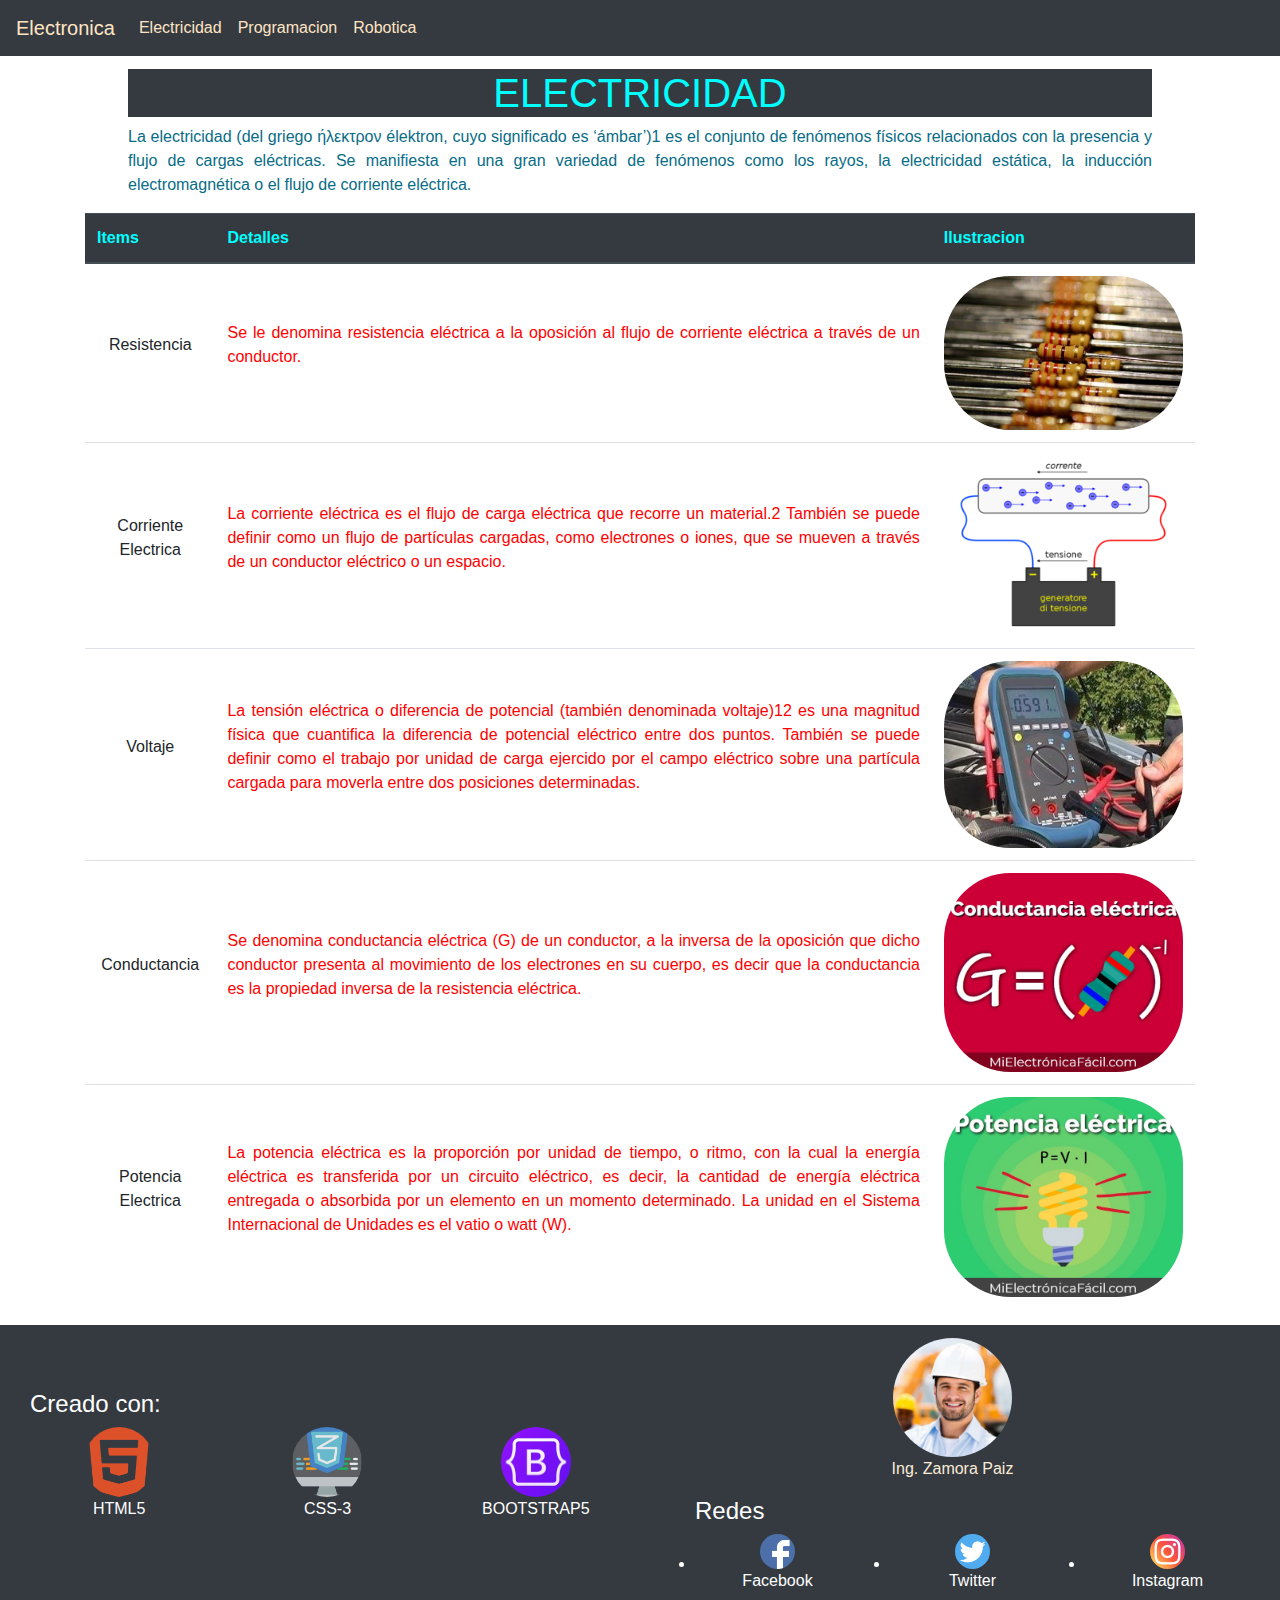
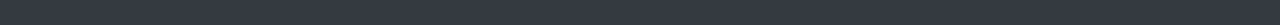
<file: templates/electri.html>
<!DOCTYPE html>
<html lang="en">
<head>
    <title>Electricidad</title>
        <meta charset="utf-8">
        <meta name="viewport" content="width=device-width, initial-scale=1">
        <link rel="stylesheet" href="https://maxcdn.bootstrapcdn.com/bootstrap/4.5.2/css/bootstrap.min.css">
        <script src="https://ajax.googleapis.com/ajax/libs/jquery/3.5.1/jquery.min.js"></script>
        <script src="https://cdnjs.cloudflare.com/ajax/libs/popper.js/1.16.0/umd/popper.min.js"></script>
        <script src="https://maxcdn.bootstrapcdn.com/bootstrap/4.5.2/js/bootstrap.min.js"></script>
        <link href="../static/style.css" rel="stylesheet">
        <link href="../static/style2.css" rel="stylesheet">
</head>
<body>
     <!-- NAV BAR -->  
     <nav class="navbar navbar-expand-md bg-dark navbar-dark">
        <a class="navbar-brand" href="../index.html">Electronica</a>
        <button class="navbar-toggler" type="button" data-toggle="collapse" data-target="#collapsibleNavbar">
          <span class="navbar-toggler-icon"></span>
        </button>
        <div class="collapse navbar-collapse" id="collapsibleNavbar">
          <ul class="navbar-nav">
            <li class="nav-item">
              <a class="nav-link" href="./electri.html">Electricidad</a>
            </li>
            <li class="nav-item">
              <a class="nav-link" href="./program.html">Programacion</a>
            </li>
            <li class="nav-item">
              <a class="nav-link" href="./robot.html">Robotica</a>
            </li>    
          </ul>
        </div>  
      </nav>

      <!-- Body Principal-->
      <div class="contariner fluid"></div>
      <div class="center">
        <h1 id="topic2">ELECTRICIDAD</h1>
      </div>
      <div class="hist">
          <p>La electricidad (del griego ήλεκτρον élektron, cuyo significado es ‘ámbar’)1​ es el conjunto de fenómenos físicos relacionados con la presencia y flujo de cargas eléctricas. Se manifiesta en una gran variedad de fenómenos como los rayos, la electricidad estática, la inducción electromagnética o el flujo de corriente eléctrica.</p>
      </div>
      <div>
        <div class="container fluid">
        <div class="table-responsive">
            <table class="table">
              <thead class="thead-dark">
                <tr>
                  <th>Items</th>
                  <th>Detalles</th>
                  <th>Ilustracion</th>
                 </tr>
              </thead>
              <tbody>
                <tr>
                  <td>
                    <div class="eti">
                          <p>
                            Resistencia
                          </p>
                    </div>
                  </td>
                  <td>
                    <div class="text">
                      <p>
                        Se le denomina resistencia eléctrica a la oposición al flujo de corriente eléctrica a través de un conductor.
                      </p>
                    </div>
                    </td>
                  <td>
                    <div>
                        <div class="colum"> 
                            <img class="colum_ima" src="resis.jpg" alt="resis">
                        </div>
                    </div>
                  </td>
                </tr>
                
                <tr>
                  <td>
                    <div class="eti">
                    <p>
                      Corriente Electrica
                    </p>
                    </div>
                  </td>
                  <td>
                    <div class="text">
                      <p>
                        La corriente eléctrica es el flujo de carga eléctrica que recorre un material.2​ También se puede definir como un flujo de partículas cargadas, como electrones o iones, que se mueven a través de un conductor eléctrico o un espacio.
                      </p>
                    </div>
                   </td>
                  <td>
                    <div>
                        <div class="colum"> 
                            <img class="colum_ima" src="i.png" alt="inten">
                        </div>
                    </div>
                  </td>
                </tr>
                
                <tr>
                  <td>
                    <div class="eti">
                    <p>
                      Voltaje
                    </p>
                    </div>
                  </td>
                  <td>
                    <div class="text">
                      <p>
                        La tensión eléctrica o diferencia de potencial (también denominada voltaje)1​2​ es una magnitud física que cuantifica la diferencia de potencial eléctrico entre dos puntos. También se puede definir como el trabajo por unidad de carga ejercido por el campo eléctrico sobre una partícula cargada para moverla entre dos posiciones determinadas.
                      </p>
                    </div>
                   </td>
                  <td>
                    <div>
                        <div class="colum"> 
                            <img class="colum_ima" src="volt.jpg" alt="volt">
                        </div>
                    </div>
                  </td>
                </tr>

                <tr>
                  <td>
                    <div class="eti">
                    <p>
                      Conductancia
                    </p>
                    </div>
                  </td>
                  <td>
                    <div class="text">
                      <p>
                        Se denomina conductancia eléctrica (G) de un conductor, a la inversa de la oposición que dicho conductor presenta al movimiento de los electrones en su cuerpo, es decir que la conductancia es la propiedad inversa de la resistencia eléctrica.
                      </p>
                    </div>
                   </td>
                  <td>
                    <div>
                        <div class="colum"> 
                            <img class="colum_ima" src="conduc.jpg" alt="conductancia">
                        </div>
                    </div>
                  </td>
                </tr>
                
                <tr>
                  <td>
                    <div class="eti">
                      <p>
                        Potencia Electrica
                      </p>
                    </div>
                  </td>
                  <td>
                    <div class="text">
                      <p>
                        La potencia eléctrica es la proporción por unidad de tiempo, o ritmo, con la cual la energía eléctrica es transferida por un circuito eléctrico, es decir, la cantidad de energía eléctrica entregada o absorbida por un elemento en un momento determinado. La unidad en el Sistema Internacional de Unidades es el vatio o watt (W).
                      </p>
                    </div>
                   </td>
                  <td>
                    <div>
                        <div class="colum"> 
                            <img class="colum_ima" src="poten.jpg" alt="potencia">
                        </div>
                    </div>
                  </td>
                </tr>


                



              </tbody>
            </table>
          </div>
        </div>
        

    </div>
        
        
        
        
        <!--Footer-->

        <footer>
            <div class="container-fluid bg-dark">
              <div class="container-fluid">
                <div class="row">
                  <div class="col-sm-6 col-md-6 bg-success bg-dark text-white">
                   <div class="foot1">
                      <h4>Creado con:</h4>
                      <div class="row">
                        <div class="col-sm-4">
                          <img class="red2" src="html5.png" alt="htmls">
                          <p>HTML5</p>
                        </div>
                        <div class="col-sm-4">
                          <img class="red2" src="css.png" alt="css">
                          <p>CSS-3</p>
                        </div>
                        <div class="col-sm-4">
                          <img class="red2" src="boots.png" alt="boots">
                          <p>BOOTSTRAP5</p>
                        </div>
                      </div>
                   </div>
                  </div>
                  <div class="col-sm-6 col-md-6 bg-sucess bg-dark text-white">
                    <div class="foot2"> 
                      <img class="ing" src="ing.jpg" alt="ing">
                    </div>
                    <div id="ing1"> 
                      <p>Ing. Zamora Paiz</p>
                    </div>
                    <ul>
                      <h4>Redes</h4>
                      <div class="row">
                        <div class="col-sm-4">
                          <li><a href="https://www.facebook.com/Aaronjotero.351"> <img class="red" src="facebook.png" alt="face"></a></li>
                          <p>Facebook</p>
                        </div>
                        <div class="col-sm-4">
                          <li><a href="https://twitter.com/Ajotero_351"> <img class="red" src="twiter.png" alt="twiter"></a></li>
                          <p>Twitter</p>
                        </div>
                        <div class="col-sm-4">
                          <li><a href="https://www.instagram.com/ajotero99"> <img class="red" src="insta.png" alt="insta"></a></li>
                          <p>Instagram</p>
                        </div>
                     </ul>
                  </div>
                </div>
              </div>
            </div>
          </footer>
</body>
</html>
</file>
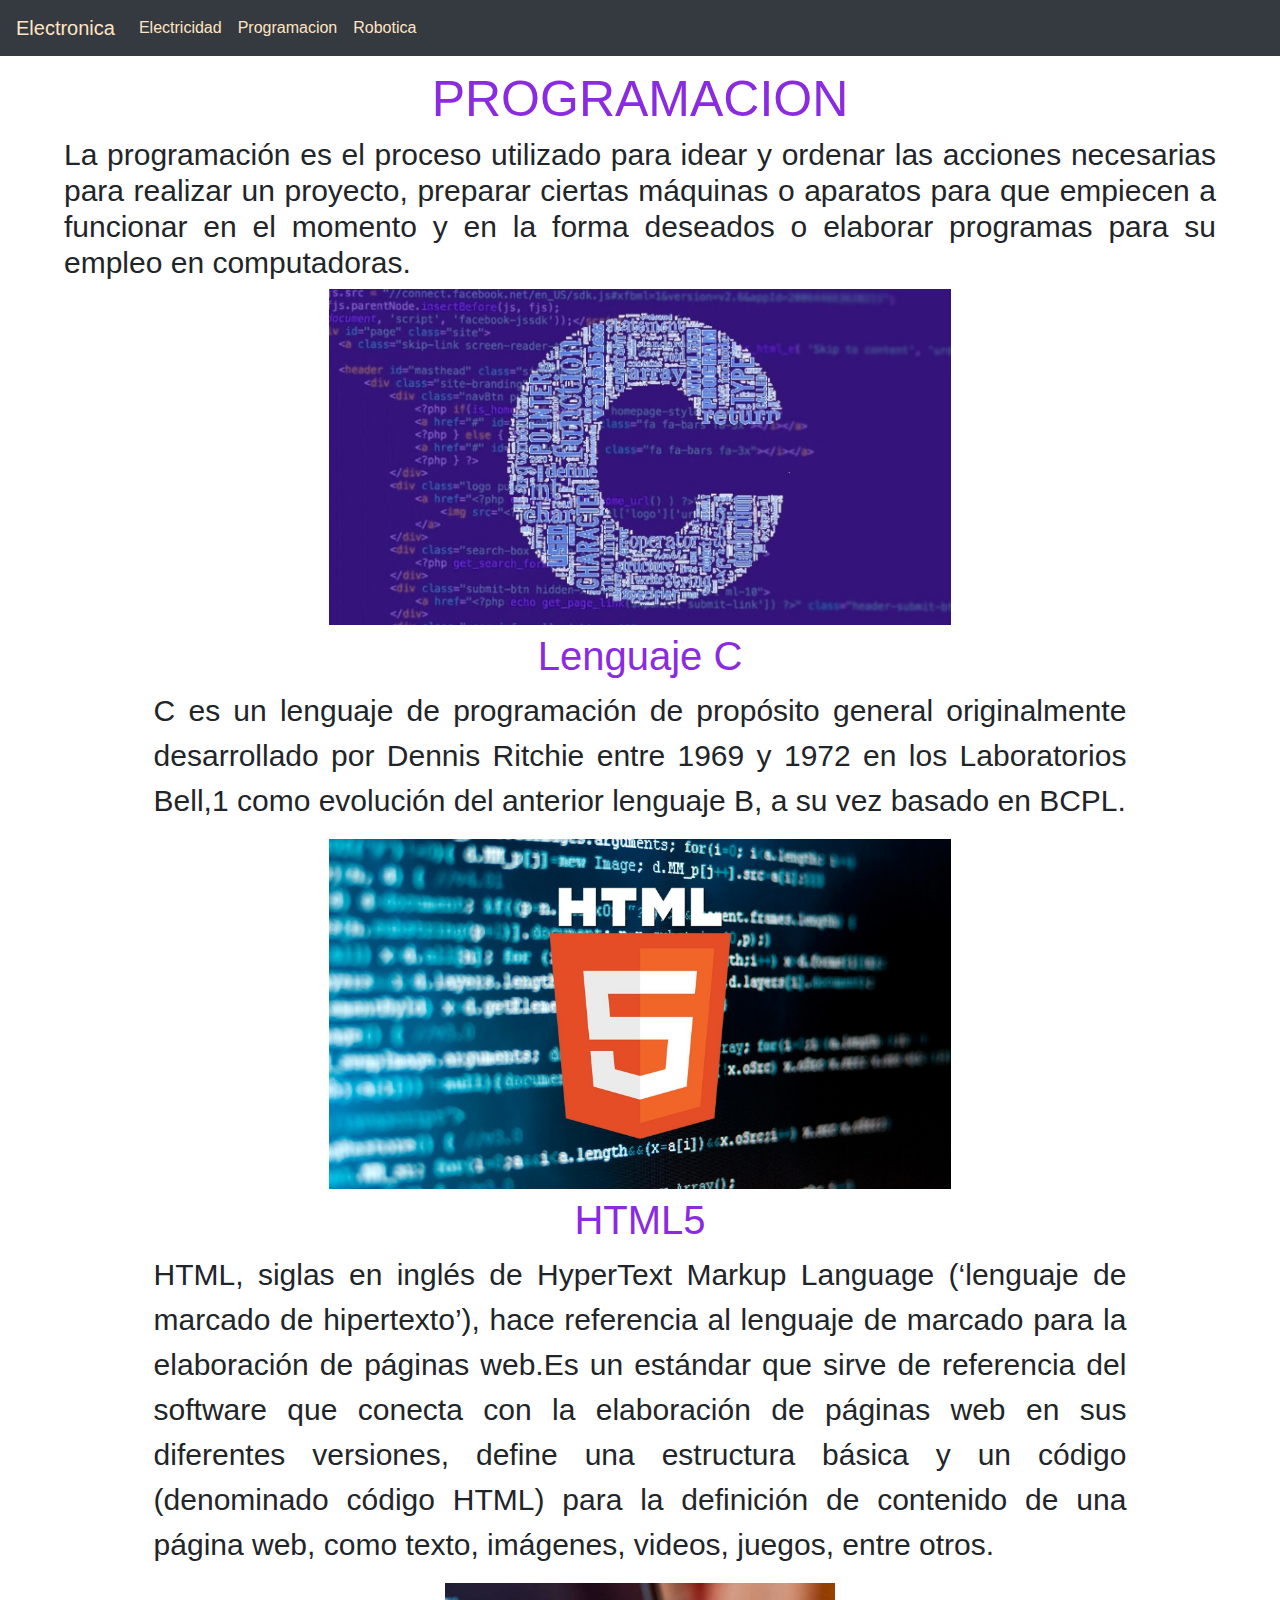
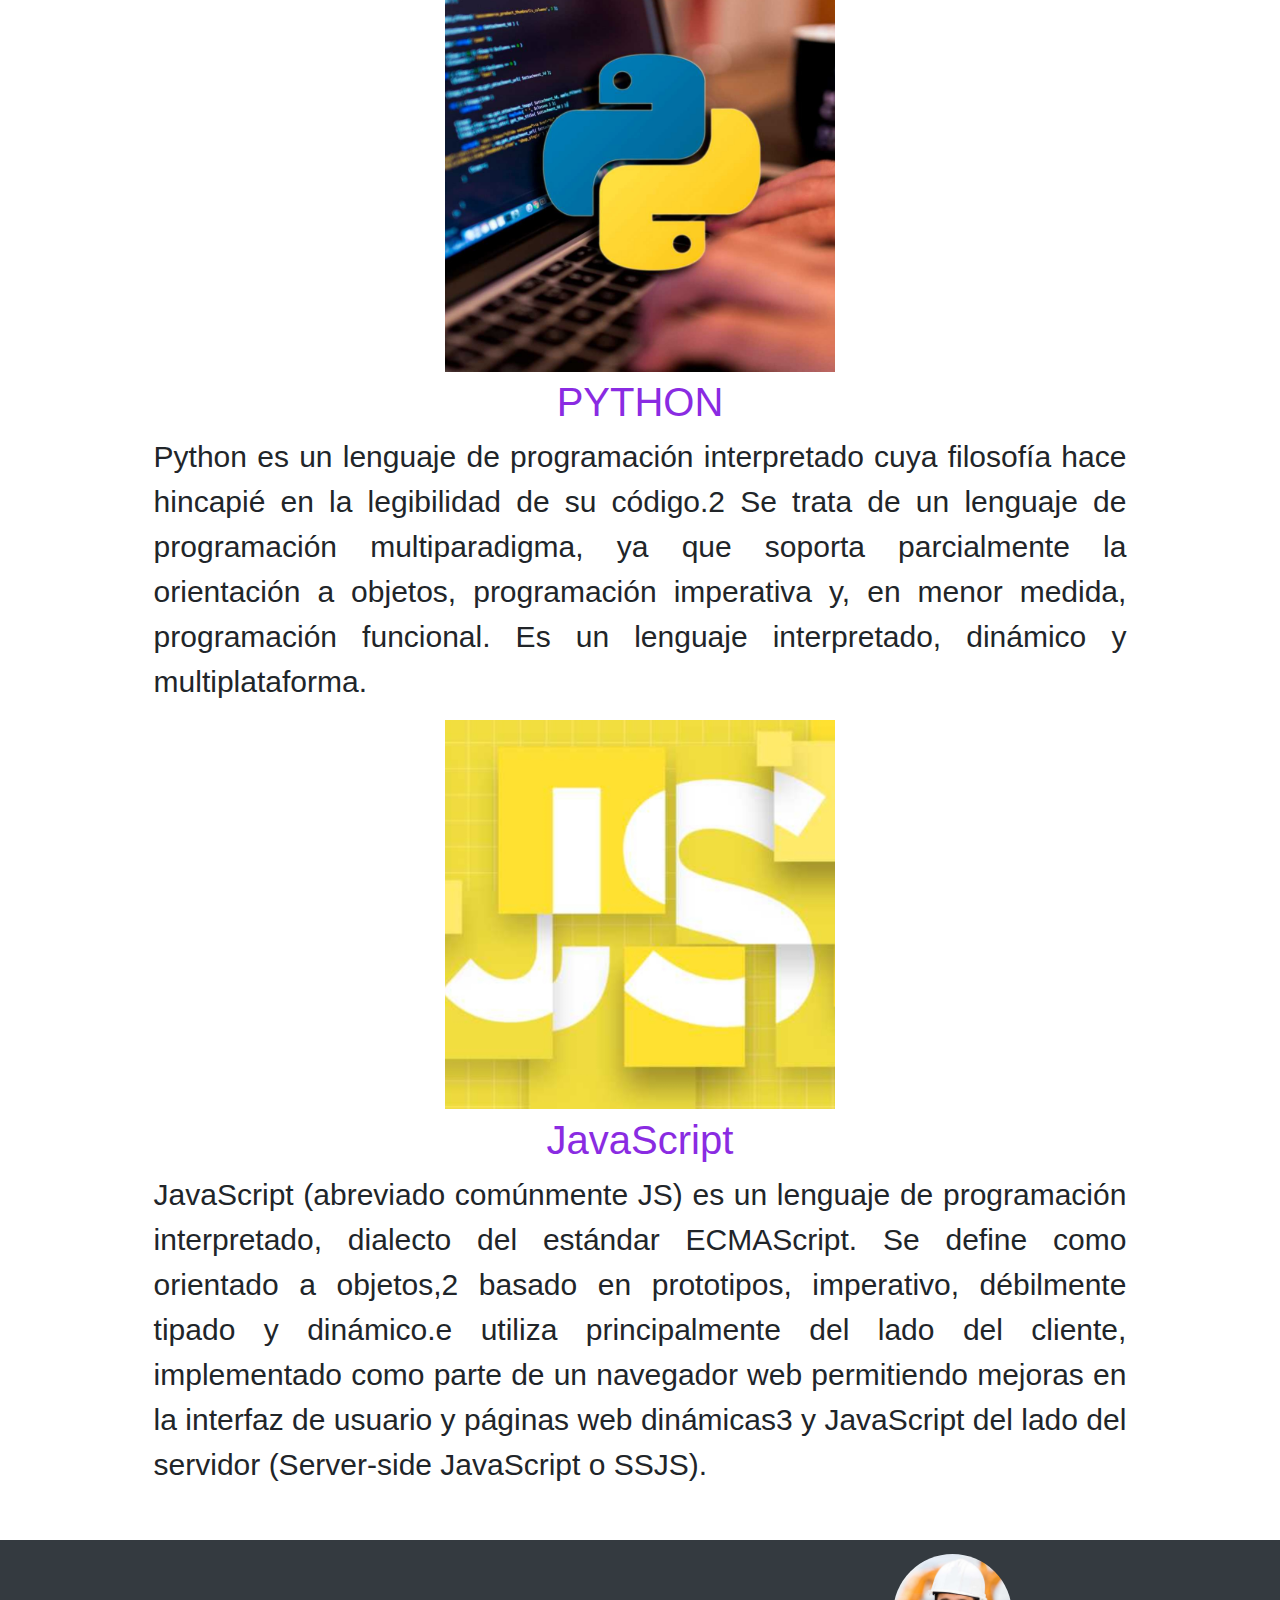
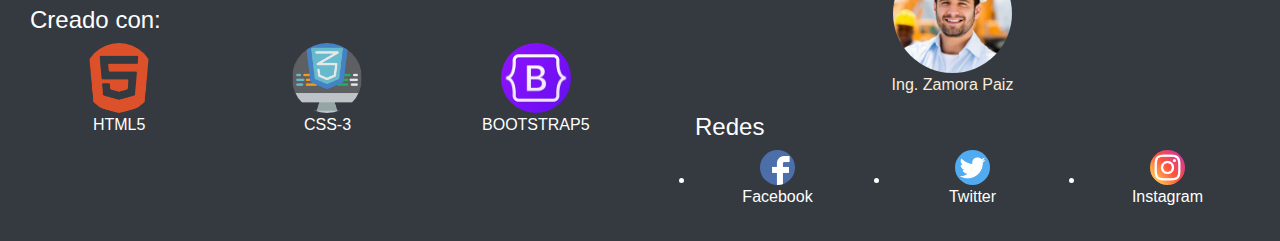
<file: templates/program.html>
<!DOCTYPE html>
<html lang="en">
<head>
    <title>Programacion</title>
        <meta charset="utf-8">
        <meta name="viewport" content="width=device-width, initial-scale=1">
        <link rel="stylesheet" href="https://maxcdn.bootstrapcdn.com/bootstrap/4.5.2/css/bootstrap.min.css">
        <script src="https://ajax.googleapis.com/ajax/libs/jquery/3.5.1/jquery.min.js"></script>
        <script src="https://cdnjs.cloudflare.com/ajax/libs/popper.js/1.16.0/umd/popper.min.js"></script>
        <script src="https://maxcdn.bootstrapcdn.com/bootstrap/4.5.2/js/bootstrap.min.js"></script>
        <link href="../static/style.css" rel="stylesheet">
        <link href="../static/style3.css" rel="stylesheet">
</head>
<body>
     <!-- NAV BAR -->  
     <nav class="navbar navbar-expand-md bg-dark navbar-dark">
        <a class="navbar-brand" href="../index.html">Electronica</a>
        <button class="navbar-toggler" type="button" data-toggle="collapse" data-target="#collapsibleNavbar">
          <span class="navbar-toggler-icon"></span>
        </button>
        <div class="collapse navbar-collapse" id="collapsibleNavbar">
          <ul class="navbar-nav">
            <li class="nav-item">
              <a class="nav-link" href="./electri.html">Electricidad</a>
            </li>
            <li class="nav-item">
              <a class="nav-link" href="./program.html">Programacion</a>
            </li>
            <li class="nav-item">
              <a class="nav-link" href="./robot.html">Robotica</a>
            </li>    
          </ul>
        </div>  
      </nav>

      <!-- Body Principal-->
    <div class="contariner-fluid">
      <div class="center">
        <h1 id="topic3">PROGRAMACION</h1>
      </div>
      <div class="hist2">
          <h2>La programación es el proceso utilizado para idear y ordenar las acciones necesarias para realizar un proyecto, preparar ciertas máquinas o aparatos para que  empiecen a funcionar en el momento y en la forma deseados o elaborar programas para su empleo en computadoras.</h2>
      </div>
        <div class="body2">
            <div class="sub1"> 
                <div class="sub2"> 
                    <img class="imagpro" src="c.jpg" alt="Lenguaje c">
                    <div class="subprogr">
                        <h3 class="nprogram"> Lenguaje C</h3>
                    </div>
                </div>
                    <div class="content">
                        <p class="conten">
                            C es un lenguaje de programación de propósito general originalmente desarrollado por Dennis Ritchie entre 1969 y 1972 en los Laboratorios Bell,1 como evolución del anterior lenguaje B, a su vez basado en BCPL.
                        </p>
                    </div>
            </div>
             
            <div class="sub1"> 
                <div class="sub2"> 
                    <img class="imagpro" src="html5.2.jpg" alt="HTML5">
                    <div class="subprogr">
                        <h3 class="nprogram"> HTML5 </h3>
                    </div>
                </div>
                    <div class="content">
                        <p class="conten">
                            HTML, siglas en inglés de HyperText Markup Language (‘lenguaje de marcado de hipertexto’), hace referencia al lenguaje de marcado para la elaboración de páginas web.Es un estándar que sirve de referencia del software que conecta con la elaboración de páginas web en sus diferentes versiones, define una estructura básica y un código (denominado código HTML) para la definición de contenido de una página web, como texto, imágenes, videos, juegos, entre otros.
                        </p>
                    </div>
            </div>
            
            <div class="sub1"> 
                <div class="sub2"> 
                    <img class="cuad" src="pyhton1.jpg" alt="Python">
                    <div class="subprogr">
                        <h3 class="nprogram"> PYTHON </h3>
                    </div>
                </div>
                    <div class="content">
                        <p class="conten">
                            Python es un lenguaje de programación interpretado cuya filosofía hace hincapié en la legibilidad de su código.2​ Se trata de un lenguaje de programación multiparadigma, ya que soporta parcialmente la orientación a objetos, programación imperativa y, en menor medida, programación funcional. Es un lenguaje interpretado, dinámico y multiplataforma.
                        </p>
                    </div>
            </div>
            
            <div class="sub1"> 
                <div class="sub2"> 
                    <img class="cuad" src="js.jpg" alt="JavaScript">
                    <div class="subprogr">
                        <h3 class="nprogram"> JavaScript </h3>
                    </div>
                </div>
                    <div class="content">
                        <p class="conten">
                            JavaScript (abreviado comúnmente JS) es un lenguaje de programación interpretado, dialecto del estándar ECMAScript. Se define como orientado a objetos,2​ basado en prototipos, imperativo, débilmente tipado y dinámico.e utiliza principalmente del lado del cliente, implementado como parte de un navegador web permitiendo mejoras en la interfaz de usuario y páginas web dinámicas3​ y JavaScript del lado del servidor (Server-side JavaScript o SSJS).
                        </p>
                    </div>
            </div>
        </div>
    </div>
        
        <!--Footer-->
        <footer>
            <div class="container-fluid bg-dark">
              <div class="container-fluid">
                <div class="row">
                  <div class="col-sm-6 col-md-6 bg-success bg-dark text-white">
                   <div class="foot1">
                      <h4>Creado con:</h4>
                      <div class="row">
                        <div class="col-sm-4">
                          <img class="red2" src="html5.png" alt="htmls">
                          <p>HTML5</p>
                        </div>
                        <div class="col-sm-4">
                          <img class="red2" src="css.png" alt="css">
                          <p>CSS-3</p>
                        </div>
                        <div class="col-sm-4">
                          <img class="red2" src="boots.png" alt="boots">
                          <p>BOOTSTRAP5</p>
                        </div>
                      </div>
                   </div>
                  </div>
                  <div class="col-sm-6 col-md-6 bg-sucess bg-dark text-white">
                    <div class="foot2"> 
                      <img class="ing" src="ing.jpg" alt="ing">
                    </div>
                    <div id="ing1"> 
                      <p>Ing. Zamora Paiz</p>
                    </div>
                    <ul>
                      <h4>Redes</h4>
                      <div class="row">
                        <div class="col-sm-4">
                          <li><a href="https://www.facebook.com/Aaronjotero.351"> <img class="red" src="facebook.png" alt="face"></a></li>
                          <p>Facebook</p>
                        </div>
                        <div class="col-sm-4">
                          <li><a href="https://twitter.com/Ajotero_351"> <img class="red" src="twiter.png" alt="twiter"></a></li>
                          <p>Twitter</p>
                        </div>
                        <div class="col-sm-4">
                          <li><a href="https://www.instagram.com/ajotero99"> <img class="red" src="insta.png" alt="insta"></a></li>
                          <p>Instagram</p>
                        </div>
                     </ul>
                  </div>
                </div>
              </div>
            </div>
          </footer>
</body>
</html>
</file>
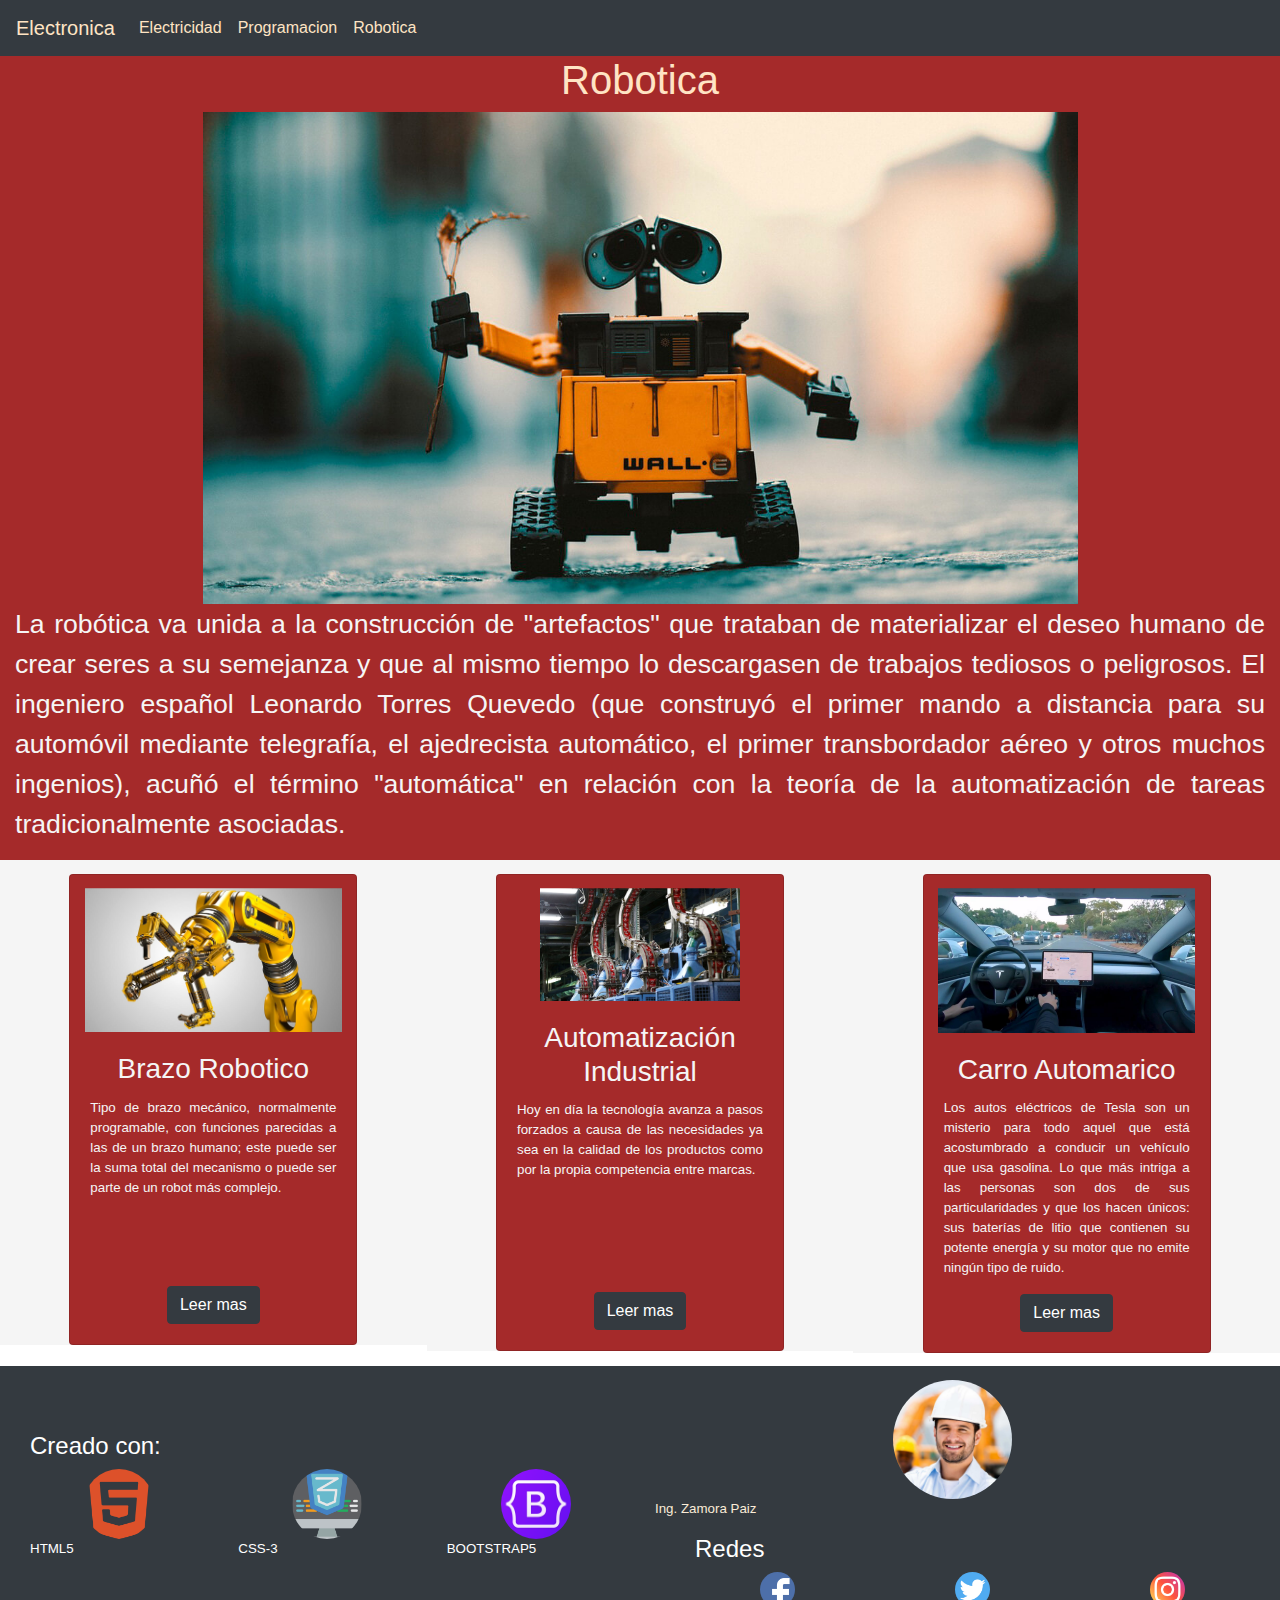
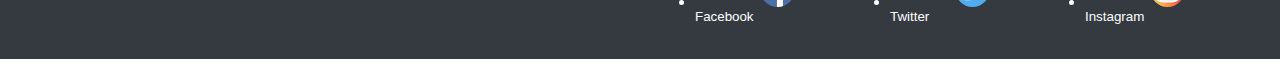
<file: templates/robot.html>
<!DOCTYPE html>
<html lang="en">
<head>
    <title>Robotica</title>
        <meta charset="utf-8">
        <meta name="viewport" content="width=device-width, initial-scale=1">
        <link rel="stylesheet" href="https://maxcdn.bootstrapcdn.com/bootstrap/4.5.2/css/bootstrap.min.css">
        <script src="https://ajax.googleapis.com/ajax/libs/jquery/3.5.1/jquery.min.js"></script>
        <script src="https://cdnjs.cloudflare.com/ajax/libs/popper.js/1.16.0/umd/popper.min.js"></script>
        <script src="https://maxcdn.bootstrapcdn.com/bootstrap/4.5.2/js/bootstrap.min.js"></script>
        <link href="../static/style.css" rel="stylesheet">
        <link href="../static/style4.css" rel="stylesheet">
        <link href="../static/Sas Style.css" rel="stylesheet">
</head>
<body>
     <!-- NAV BAR -->  
     <nav class="navbar navbar-expand-md bg-dark navbar-dark">
        <a class="navbar-brand" href="../index.html">Electronica</a>
        <button class="navbar-toggler" type="button" data-toggle="collapse" data-target="#collapsibleNavbar">
          <span class="navbar-toggler-icon"></span>
        </button>
        <div class="collapse navbar-collapse" id="collapsibleNavbar">
          <ul class="navbar-nav">
            <li class="nav-item">
              <a class="nav-link" href="./electri.html">Electricidad</a>
            </li>
            <li class="nav-item">
              <a class="nav-link" href="./program.html">Programacion</a>
            </li>
            <li class="nav-item">
              <a class="nav-link" href="./robot.html">Robotica</a>
            </li>    
          </ul>
        </div>  
      </nav>

      <!-- Body Principal-->
    <div class="container-fluid" id="principal">
      
      <div class="row">
        <div class="col-md-12" id="N0">
          <div>
            <h1>
                Robotica
            </h1>
            <div class="port">
              <img class="img-fluid" src="robot2.jpg" alt="robotica">
            </div>
            <p id="histor">
              La robótica va unida a la construcción de "artefactos" que trataban de materializar el deseo humano de crear seres a su semejanza y que al mismo tiempo lo descargasen de trabajos tediosos o peligrosos. El ingeniero español Leonardo Torres Quevedo (que construyó el primer mando a distancia para su automóvil mediante telegrafía, el ajedrecista automático, el primer transbordador aéreo y otros muchos ingenios), acuñó el término "automática" en relación con la teoría de la automatización de tareas tradicionalmente asociadas.
            </p>
          </div>
        
        </div>
  
        <div class="col-sm-4" id="N1">
          <div class="card text-center" style="width: 18rem;">
            <img class="card-img-top" src="brazo.jpg" alt="Brazo robotico">
            <div class="card-body">
              <h3 class="card-title">Brazo Robotico</h3>
              <p class="card-text"> Tipo de brazo mecánico, normalmente programable, con funciones parecidas a las de un brazo humano; este puede ser la suma total del mecanismo o puede ser parte de un robot más complejo.</p>
              <br>
              <br>
              <br>
              
              <a href="https://prime.jsc.nasa.gov/ROV/types.html" class="btn btn-dark">Leer mas</a>
            </div>
        </div>  
        </div>
        
        <div class="col-sm-4" id="N2" >
          <div class="card text-center" style="width: 18rem;">
            <img class="card-img-top img-fluid" src="coca.jpg" alt="Coca.cola">
            <div class="card-body">
              <h3 class="card-title">Automatización Industrial</h3>
              <p class="card-text"> Hoy en día la tecnología avanza a pasos forzados a causa de las necesidades ya sea en la calidad de los productos como por la propia competencia entre marcas.</p>
              <br>
              <br>
              <br>
              <br>
              <a href="https://www.fmjingenieros.com/servicios/automatizacion-industrial/introduccion-a-la-automatizacion" class="btn btn-dark">Leer mas</a>
            </div>
          </div>
        </div>
        
        <div class="col-sm-4"id="N3" >
            <div class="card text-center" style="width: 18rem;">
              <img class="card-img-top" src="car.jpeg" alt="Tesla">
              <div class="card-body">
                <h3 class="card-title">Carro Automarico</h3>
                <p class="card-text"> Los autos eléctricos de Tesla son un misterio para todo aquel que está acostumbrado a conducir un vehículo que usa gasolina. Lo que más intriga a las personas son dos de sus particularidades y que los hacen únicos: sus baterías de litio que contienen su potente energía y su motor que no emite ningún tipo de ruido.</p>
                <a href="https://www.tesla.com" class="btn btn-dark">Leer mas</a>
              </div>
            </div>
        </div>
      
      </div>
    
        
      </div>
        
      
        
        <!--Footer-->
        <footer>
            <div class="container-fluid bg-dark">
              <div class="container-fluid">
                <div class="row">
                  <div class="col-sm-6 col-md-6 bg-success bg-dark text-white">
                   <div class="foot1">
                      <h4>Creado con:</h4>
                      <div class="row">
                        <div class="col-sm-4">
                          <img class="red2" src="html5.png" alt="htmls">
                          <p>HTML5</p>
                        </div>
                        <div class="col-sm-4">
                          <img class="red2" src="css.png" alt="css">
                          <p>CSS-3</p>
                        </div>
                        <div class="col-sm-4">
                          <img class="red2" src="boots.png" alt="boots">
                          <p>BOOTSTRAP5</p>
                        </div>
                      </div>
                   </div>
                  </div>
                  <div class="col-sm-6 col-md-6 bg-sucess bg-dark text-white">
                    <div class="foot2"> 
                      <img class="ing" src="ing.jpg" alt="ing">
                    </div>
                    <div id="ing1"> 
                      <p>Ing. Zamora Paiz</p>
                    </div>
                    <ul>
                      <h4>Redes</h4>
                      <div class="row">
                        <div class="col-sm-4">
                          <li><a href="https://www.facebook.com/Aaronjotero.351"> <img class="red" src="facebook.png" alt="face"></a></li>
                          <p>Facebook</p>
                        </div>
                        <div class="col-sm-4">
                          <li><a href="https://twitter.com/Ajotero_351"> <img class="red" src="twiter.png" alt="twiter"></a></li>
                          <p>Twitter</p>
                        </div>
                        <div class="col-sm-4">
                          <li><a href="https://www.instagram.com/ajotero99"> <img class="red" src="insta.png" alt="insta"></a></li>
                          <p>Instagram</p>
                        </div>
                     </ul>
                  </div>
                </div>
              </div>
            </div>
          </footer>
</body>
</html>
</file>
<file: static/style.css>
.navbar-brand{
  color: bisque !important;
}

.nav-link{
  color:bisque !important;
}

.jumbotron{
  padding-top: 1pt;
  padding-bottom: 5pt;
}

.topic1{
  display:flexbox
}

.topic {
  text-align: center;
  color:#076C86;
  padding: 10px;
}

.main_im{
  align-items: center;
  display: flexbox;
}

.cen{
  max-width: 80%;
  height: auto;
  border-radius: 50pt;
}

.lema{
  font-size:x-large;
}

.nav-item{
  color:#076C86
}

.cont{
  padding: 5px;
  text-align: justify !important;
  color:#000080
}

.sub{
  color:black;
  text-align: center;
  margin: 10px;
}

.imag{
  display: flexbox; 
}

.cir{
  max-width: 100%;
  height: auto;
  border-radius: 50pt;
}

.foot1{
  margin-top: 11%;
  margin-left: auto;
  margin-right: auto;
  display: block;
}

.foot2{
  margin-top: 10pt;
  display:flexbox;
  width: 20%;
  margin-left: auto;
  margin-right: auto;
  display: block;
}

.ing{
  max-width: 100%;
  height: auto;
  border-radius: 50pt;
}

.red{
  max-width: 35px;
  border-radius: 50pt;
  margin-left: auto;
  margin-right: auto;
  display: block;
}

.red2{
  max-width: 70px;
  border-radius: 50pt;
  margin-left: auto;
  margin-right: auto;
  display: block;
}

.col-sm-4 p{
  text-align: center;
}

#ing1{
  color:antiquewhite;
  text-align: center;
}

@media only screen and (max-width: 300px) {
  .topic {
    font-size: 20px !important;
  }
}

@media only screen and (max-width: 200px) {
  .topic {
    font-size: 12px !important;
  }
    .sub{
      font-size: 12px !important;
    }
  }

@media only screen and (min-width: 2200px) {
  .red2{
      max-width: 200px;
  }
  .red{
      max-width: 100px;
  }
  }
</file>
<file: static/style2.css>
.center{
    margin-left: auto;
    margin-right: auto;
    display: blocks;
}

#topic2{
    margin-right: auto;
    margin-left: auto ;
    width: 80%;
    margin-top: 10pt;
    text-align: center;
    background-color:#343a40 !important;
}

#topic2, th{
    color: aqua !important;
}  

.hist{
    margin-left: auto;
    margin-right: auto;
    display: blocks;
    width: 80%;
}

.eti{
    padding-top: 0%;
    text-align: center;
    display: blocks;
}

.hist > p{
    text-align: justify;
    color:#076C86;
}

td .text p{
    text-align: justify;
    color: red !important;
}

td{
    vertical-align: middle !important;
}
.colum{
    display: block;
    margin-right: auto;
    margin-left: auto;
}

.colum_ima{
    max-width: 100%;
    height: auto;
    border-radius: 50pt;
}

@media only screen and (max-width: 334px) {
    #topic2{
        font-size: 18px;
    }
}

@media only screen and (min-width: 1400px) {
    .colum_ima{
        max-width: 50%;
        height: auto;
        }   
    }
</file>
<file: static/style3.css>
#topic3{
    margin-right: auto;
    margin-left: auto ;
    width: 80%;
    margin-top: 10pt;
    text-align: center;
    font-size: 50px;
}

.hist2{
    max-width: 90%;
    margin-right: auto;
    margin-left: auto ;
    text-align: justify;
}

h2{
    font-size: 30px;
}

.body2{
    margin-left: auto;
    margin-right: auto;
    width: 80%;
    margin-bottom: 40pt;
}

.sub1{
    margin-left: auto;
    margin-right: auto;
    display: block;
    width: 95%;
}

.sub2{
    margin-left: auto;
    margin-right: auto;
    width: 80%;
    height: auto;
    display: flexbox;
}

.imagpro{
    width: 80%;
    height: auto;
    margin-left: auto;
    margin-right: auto;
    display: block;
    display: flexbox;
}

.cuad{
    width: 50%;
    height: auto;
    margin-left: auto;
    margin-right: auto;
    display: block;
    display: flexbox;
}

.subprogr{
    width: 80%;
    margin-left: auto;
    margin-right: auto;
    margin-top: 5pt;
}

.nprogram, #topic3{
    color: blueviolet;
}

.nprogram{
    text-align: center;
    font-size: 40px;
}

.content{
    width: 100%;
}

.conten{
    text-align: justify;
    font-size: 30px;
}

@media only screen and (max-width: 600px) {
    #topic3{
        font-size: 25px;
    }
    h2{
        font-size: 20px;
    }
    .nprogram{
        font-size: 25px;
    }
    .conten{
        font-size: 20px;
    }

}

@media only screen and (max-width: 300px) {
    #topic3{
        font-size: 15px;
    }
    h2{
        font-size: 18px;
    }
    .nprogram{
        font-size: 20px;
    }
    .conten{
        font-size: 15px;
    }

}
</file>
<file: static/style4.css>
@media only screen and (max-width: 910px) {
  .card-img-top {
    max-width: 50%;
  }
}

#principal {
  margin-bottom: 10pt;
}

#N1,
#N2,
#N3 {
  max-width: 100%;
  margin-left: auto;
  margin-right: auto;
  padding-top: 10pt;
  height: 100%;
}

#N3 {
}

.card-img-top {
  margin-left: auto;
  margin-right: auto;
  max-width: 90%;
  padding-top: 10pt;
}

.card {
  max-width: 100%;
  margin-left: auto;
  margin-right: auto;
}

.card-title {
  text-align: center;
}

.card-text,
p {
  text-align: justify !important;
  height: 100%;
  font-size: 10pt;
}

.img-fluid {
  max-width: 70%;
  margin-left: auto;
  margin-right: auto;
  display: block;
}

h1 {
  text-align: center;
  color: bisque;
}

#histor {
  color: whitesmoke;
  font-size: 20pt;
}
</file>
<file: static/Sas Style.css>
body #N1, body #N2, body #N3 {
  background-color: whitesmoke;
}

body .card, body #N0 {
  background-color: brown;
}

body .card-text,
body .card-title {
  color: whitesmoke;
}
/*# sourceMappingURL=Sas Style.css.map */
</file>
